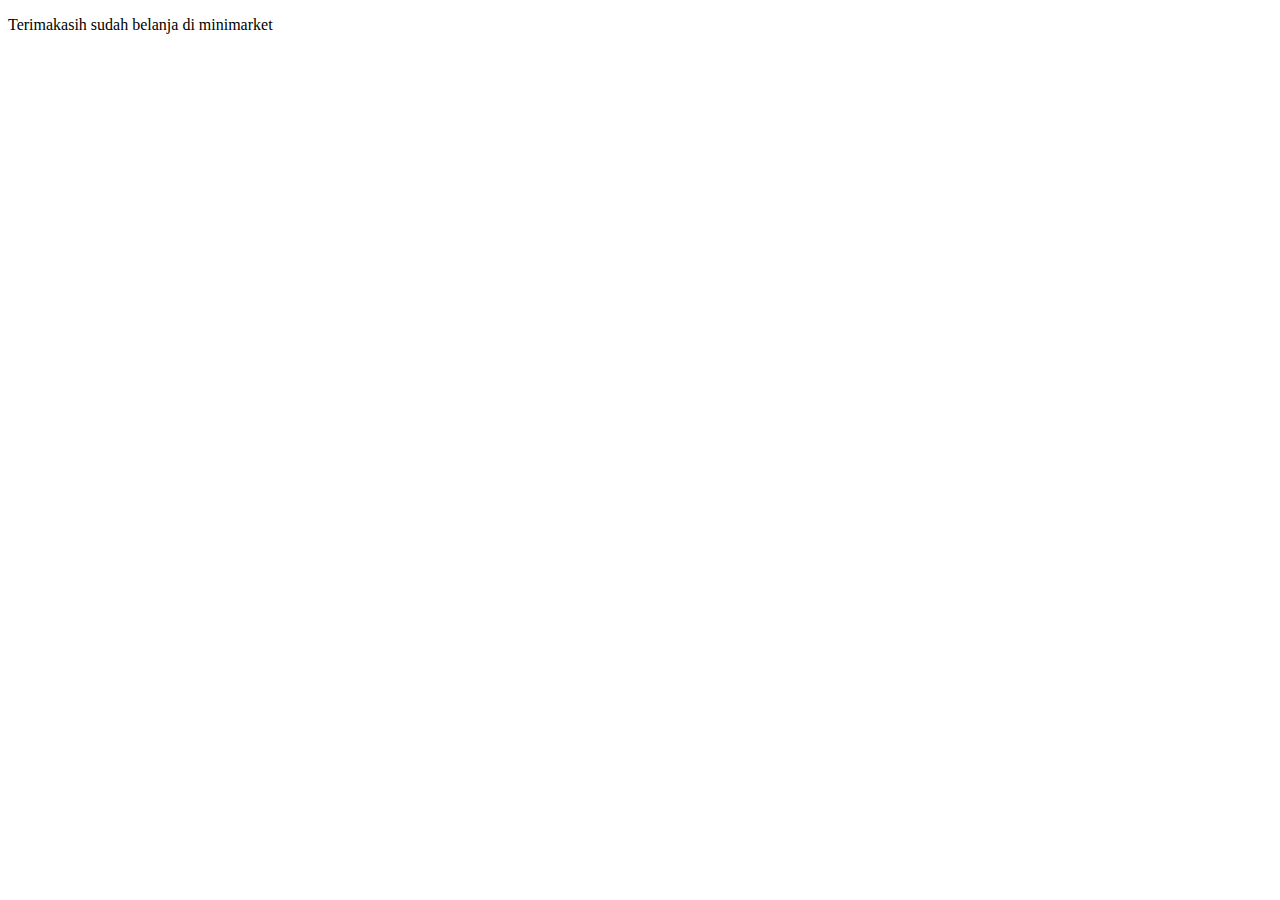
<file: index.html>
<!DOCTYPE html>
<html lang="en">
<head>
    <title>if</title>
</head>
<body>
    <script>
        var totalbulanan = prompt("Total Bulanan", 0);
    if (totalbulanan > 500000) {
        document.write("<h2>selamat anda dapat belanja</h2>");        
    }
    document.write("<p>Terimakasih sudah belanja di minimarket</p>")
    </script>
</body>
</html>
</file>
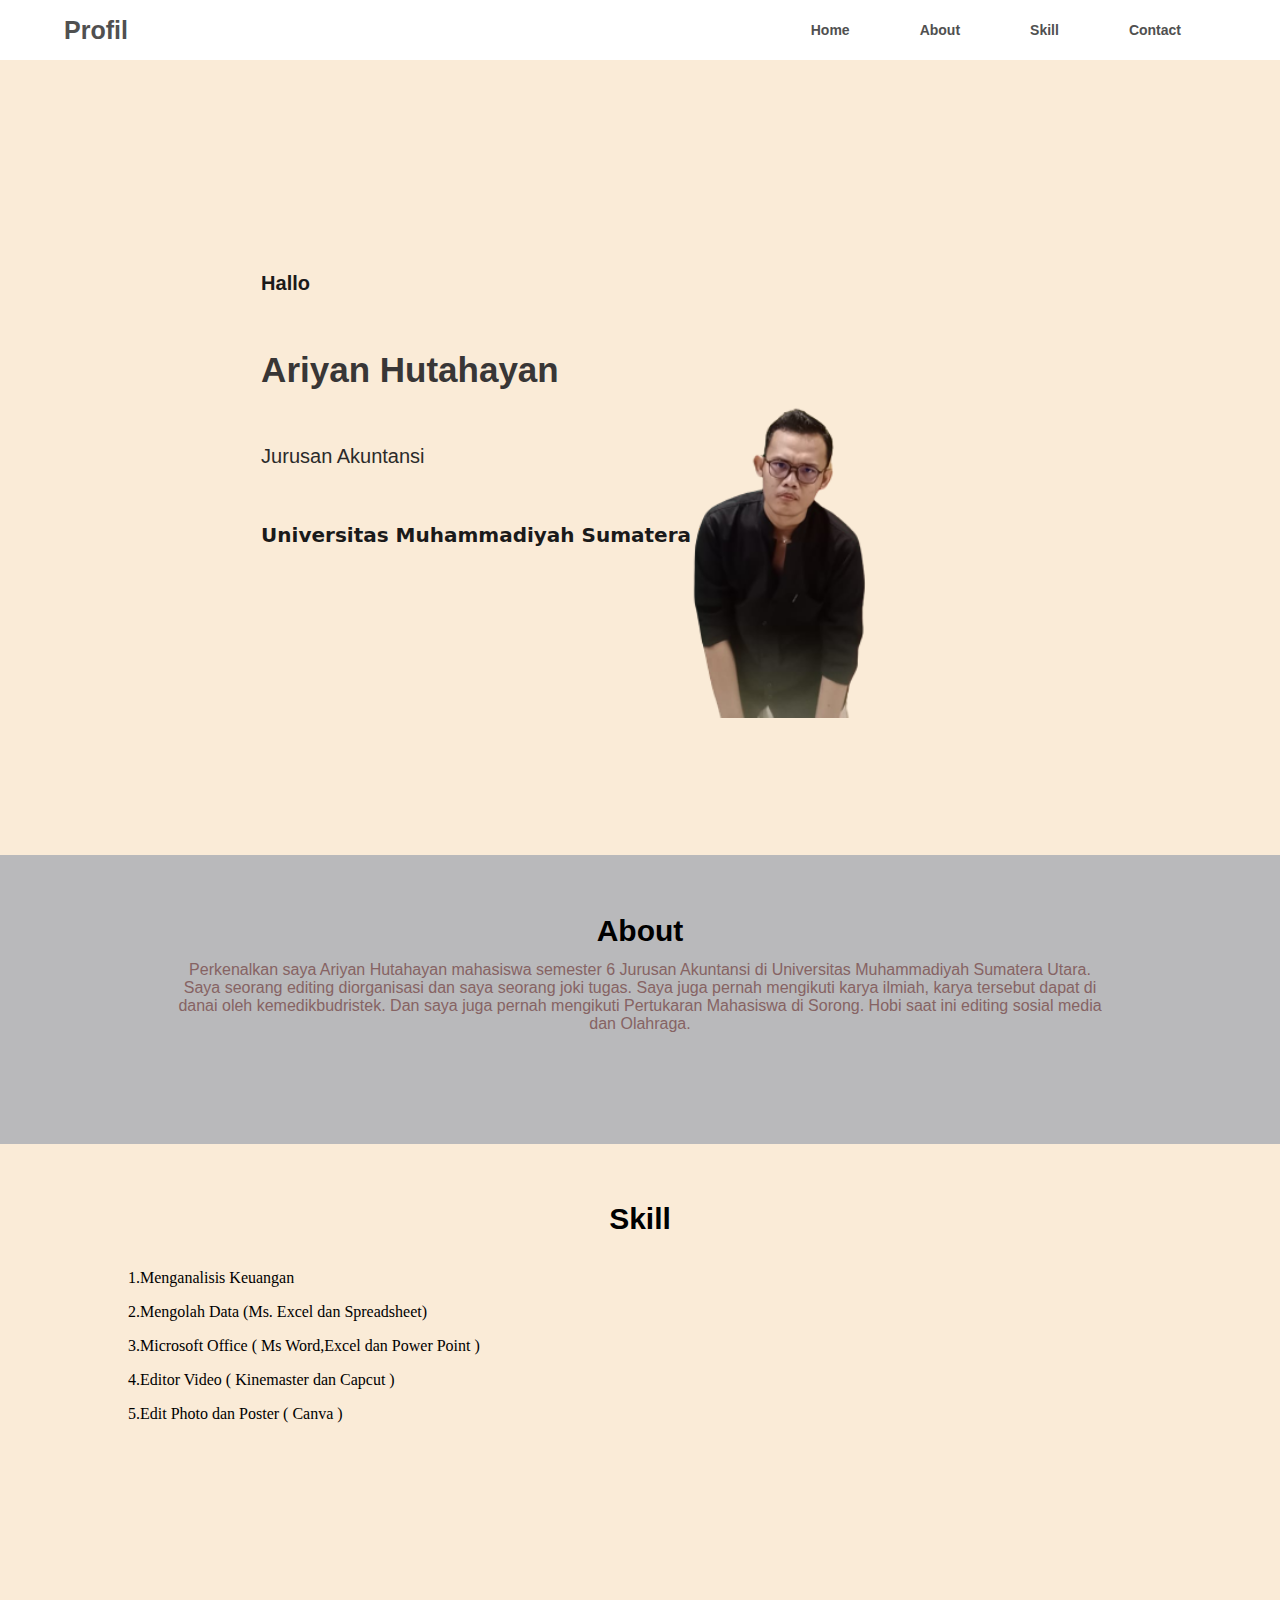
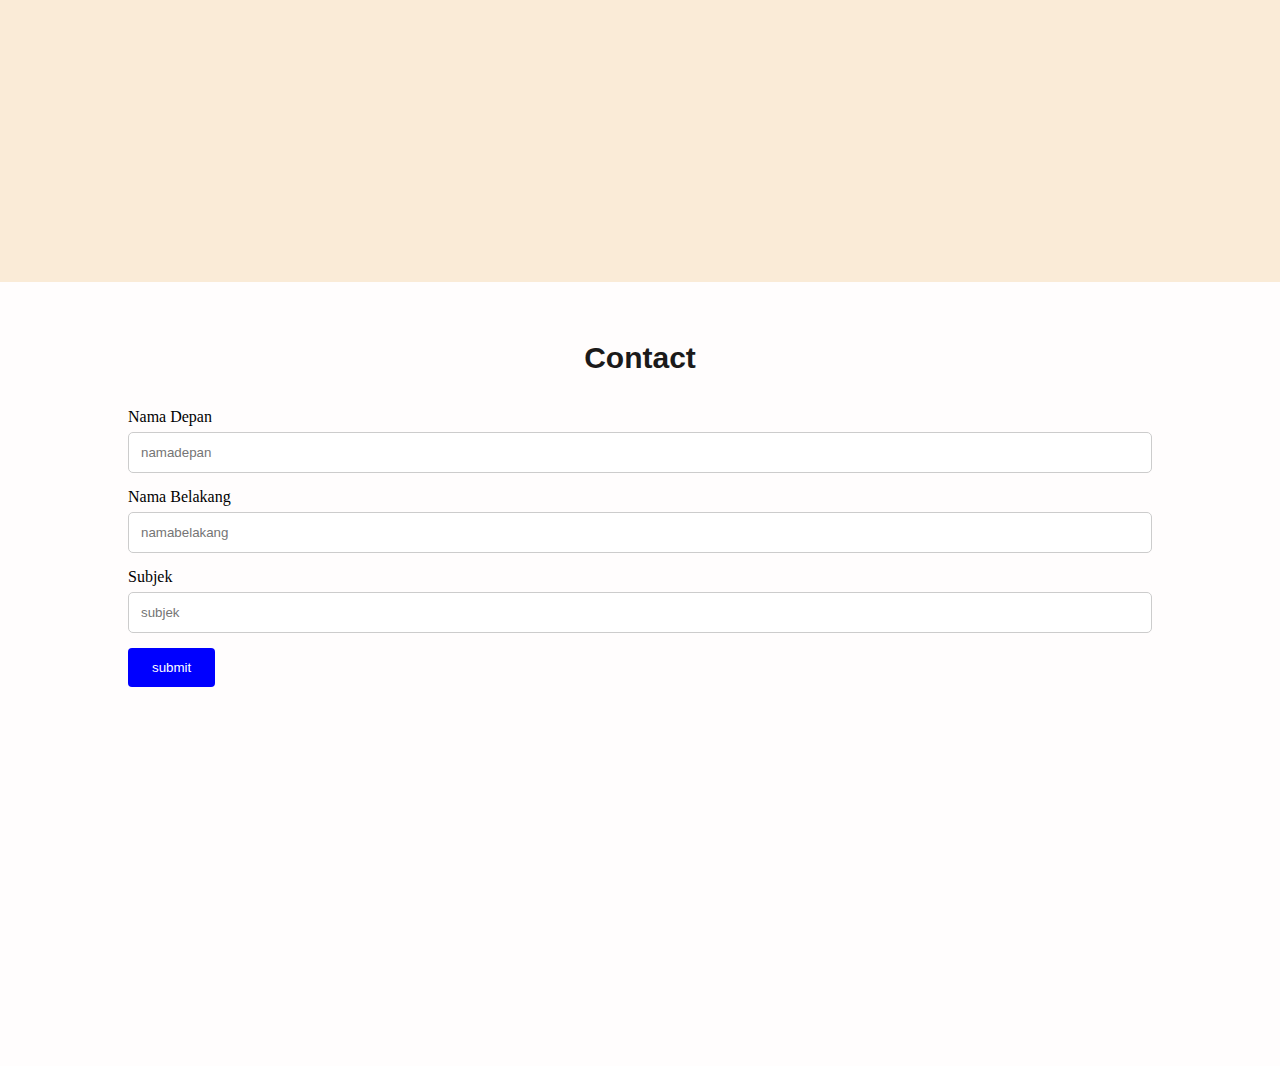
<file: web_aria/index.html>
<!DOCTYPE html>
<html lang="id">
<head>
    <meta charset="UTF-8">
    <meta name="viewport" content="width=device-width, initial-scale=1.0">
    <title>Protofolio</title>
    <link rel="stylesheet" href="style.css">
</head>
<body>
    <section id="Home">
        <div class="navbar">
            <nav>
                <a href="index.html" class="logo"> Profil</a>
                <ul>
                    <li><a href="Home">Home</a></li>
                    <li><a href="About">About</a></li>
                    <li><a href="Skill">Skill</a></li>
                    <li><a href="Contact">Contact</a></li>
                </ul>
            </nav>
        </div>

        <div class="Home">
            <p>Hallo</p>
            <p>Ariyan Hutahayan</p>
            <p> Jurusan Akuntansi</p>
            <p> Universitas Muhammadiyah Sumatera Utara</p>
            <br>
        </div>
        <img class="picture" src="Assets/WhatsApp_Image_2023-09-30_at_13.57.26-removebg-preview.png" alt="gambar">
    </section>

    <section id="about">
        <div class="about">
            <div class="about-desc">
                <p>About</p>
                <p>Perkenalkan saya Ariyan Hutahayan mahasiswa semester 6 Jurusan
                    Akuntansi di Universitas Muhammadiyah Sumatera Utara. Saya seorang
                    editing diorganisasi dan saya seorang joki tugas. Saya juga pernah
                    mengikuti karya ilmiah, karya tersebut dapat di danai oleh
                    kemedikbudristek. Dan saya juga pernah mengikuti Pertukaran
                    Mahasiswa di Sorong. Hobi saat ini editing sosial media dan Olahraga.</p>
            </div>
        </div>
    </section>

    <section id="Skill">
        <div class="Skill">
            <div class="Skill-desc">
                <p>Skill</p>
            </div>
        
            <div class="box-container">
                <div class="box-1">
                    <p>1.Menganalisis Keuangan</p>
                    <p>2.Mengolah Data (Ms. Excel dan Spreadsheet)</p>
                    <p>3.Microsoft Office ( Ms Word,Excel dan Power Point )
                    </p>
                    <p>4.Editor Video ( Kinemaster dan Capcut )
                    </p>
                    <p>5.Edit Photo dan Poster ( Canva )</p>
                </div>
            </div>

        </div>
    </section>

    <section id="Contact">
        <div class="Contact">
            <div class="Contact-desc">
                <p>Contact</p>
            </div>
            
            <form action="form.html">
                <label for="fname"> Nama Depan</label>
                <input type="text" name="namadepan" id="fname" placeholder="namadepan">
                <label for="bname"> Nama Belakang</label>
                <input type="text" name="namadepan" id="bname" placeholder="namabelakang">
                <label for="fname"> Subjek</label>
                <input type="text" name="subjek" id="subjek" placeholder="subjek">

                <input type="submit" value="submit">
            </form>
        </div>
    </section>
</body>
</html>
</file>
<file: web_aria/style.css>
body
{
    margin: 0px;
    padding: 0px;
    background-color: antiquewhite;
}

ul
{
    list-style: none;
}

a
{
    text-decoration: none;
}

nav
{
    display: flex;
    justify-content: space-between;
    align-items: center;
    height: 60px;
    background-color: #fff;
    box-shadow: 2px 2px 12px rgba(0, 0, 0, 0,2);
    padding: 0px 5%;
}

nav ul
{
    display: flex;
}

nav ul li a
{
    margin: 35px;
    font-family: 'Gill Sans', 'Gill Sans MT', Calibri, 'Trebuchet MS', sans-serif;
    color: #505050;
    font-size: 14px;
    font-weight: 650;
}

nav ul li a:hover
{
    background-color: #03286d;
    color: white;
    border-radius: 5px;
}

.logo
{
    font-family: 'Segoe UI', Tahoma, Geneva, Verdana, sans-serif;
    color: #505050;
    font-size: 25px;
    font-weight: bold;
}

#Home
{
    width: 100%;
    height: 95vh;
    position: relative;
}
.Home p
{
    line-height: opx;
    margin: 55px 0px 25px;
}

.Home p:nth-child(1)
{
    font-family: 'Gill Sans', 'Gill Sans MT', Calibri, 'Trebuchet MS', sans-serif;
    font-weight: bold;
    color: #1b1a1a;
    font-size: 20px;
}

.Home p:nth-child(2)
{
    font-family: 'Gill Sans', 'Gill Sans MT', Calibri, 'Trebuchet MS', sans-serif;
    font-weight: bold;
    color: #383636;
    letter-spacing: none;
    font-size: 35px;
}

.Home p:nth-child(3)
{
    font-family: 'Gill Sans', 'Gill Sans MT', Calibri, 'Trebuchet MS', sans-serif;
    font-weight: lighter;
    color: #2b2a2a;
    font-size: 20px;
}
.Home p:nth-child(4)
{
    font-family: system-ui, -apple-system, BlinkMacSystemFont, 'Segoe UI', Roboto, Oxygen, Ubuntu, Cantarell, 'Open Sans', 'Helvetica Neue', sans-serif;
    font-weight: bold;
    color: #1a1a1a;
    font-size: 20px;
}

.Home
{
    position: absolute;
    left: 10%;
    right: 10%;
    transform: translate(13% , 42%);
}

.picture
{
    width: 500px;
    left: auto;
    position: absolute;
    left: 70%;
    bottom: 16%;
    transform: translateX(-70%);
}

.about
{
   height: 15vh;
   background-color: #b9b9bb;
   padding: 2% 10% 10%;
}

.about-desc
{
    margin: 50px 50px;
}

.about-desc p:nth-child(1)
{
    font-family: 'Gill Sans', 'Gill Sans MT', Calibri, 'Trebuchet MS', sans-serif;
    font-weight: bold;
    color: 000;
    font-size: 30px;
    line-height: 0px;
    text-align: center;
    margin-bottom: 30px;
}

.about-desc p:nth-child(2)
{
    font-family: 'Gill Sans', 'Gill Sans MT', Calibri, 'Trebuchet MS', sans-serif;
    color: #866363;
    text-align: center;
}

/* Skill */
.Skill
{
    height: 65vh;
    background-color: fff;
    padding: 2% 10% 10%;
}

.Skill-desc
{
    margin: 50px 50px;
}

.Skill-desc p:nth-child(1)
{
    font-family: 'Gill Sans', 'Gill Sans MT', Calibri, 'Trebuchet MS', sans-serif ;
    font-weight: bold;
    color: 000;
    font-size: 30px;
    line-height: 0px;
    text-align: center;
    margin-bottom: 35px;

}

/* Contact */
.Contact
{
    height: 70vh;
    background-color: #fffdfd;
    padding: 2% 10% 10%;
}

.Contact-desc
{
    margin: 50px 50px;
}

.Contact-desc p:nth-child(1)
{
    font-family: 'Gill Sans', 'Gill Sans MT', Calibri, 'Trebuchet MS', sans-serif;
    font-weight: bold;
    color: #1b1a1a;
    font-size: 30px;
    line-height: 0px;
    text-align: center;
    margin-bottom: 35px;
}

input[type=text], select, textarea
{
    width: 100%;
    padding: 12px;
    border: 1px solid #ccc;
    border-radius: 5px;
    box-sizing: border-box;
    margin-top: 6px;
    margin-bottom: 15px;
    resize: vertical;
}

input[type=submit]
{
    background-color: blue;
    color: white;
    padding: 12px 24px;
    border: none;
    border-radius: 4px;
    cursor: pointer;
}

input[type=submit]:hover
{
    background-color: rgb(29, 29, 80);
}

input:active
{
    transform: scale(1.2);
}
</file>
